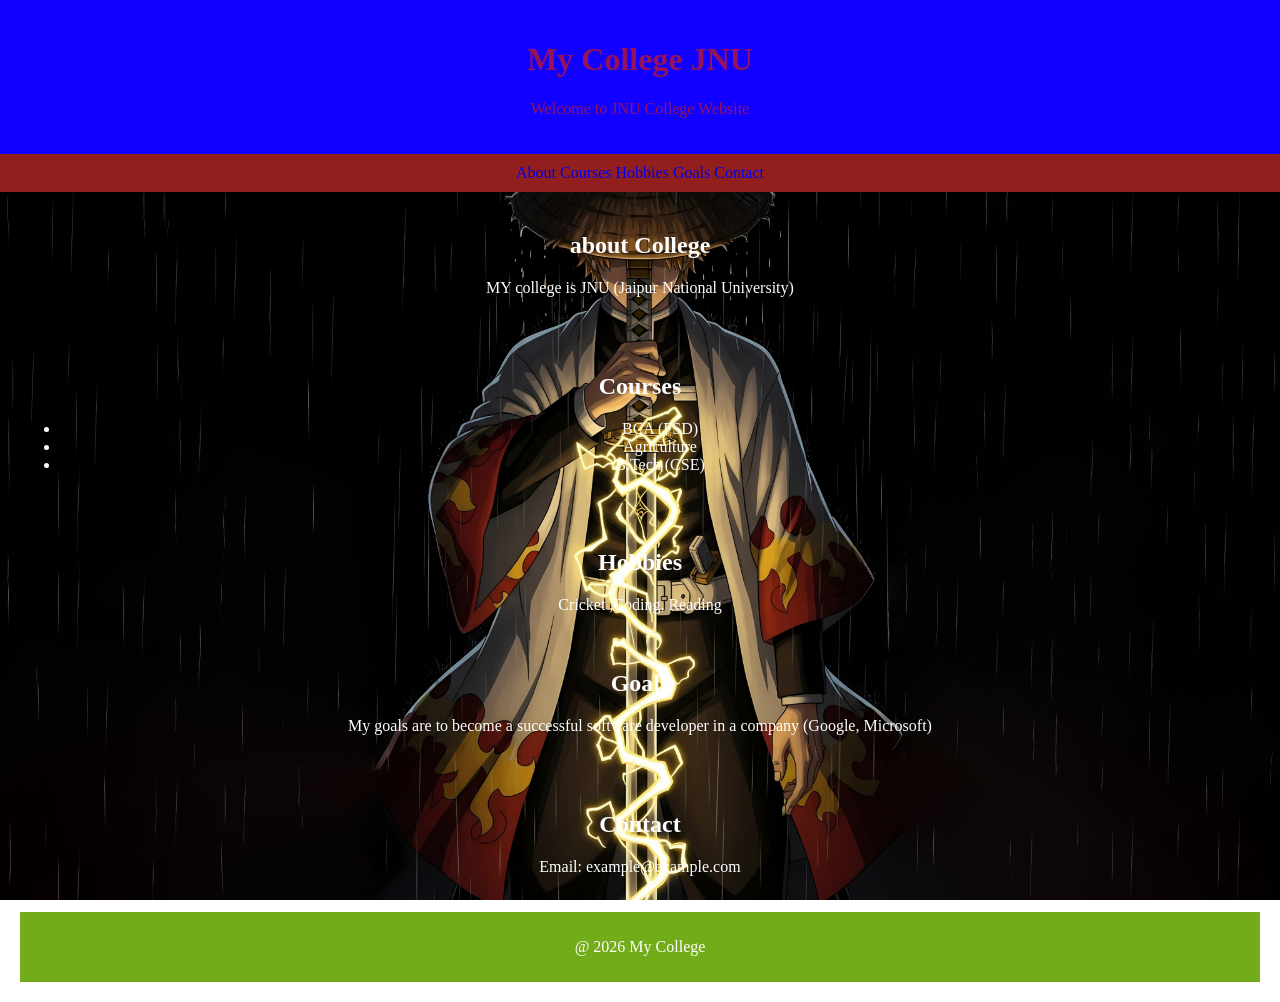
<file: index.html>
<!DOCTYPE html>
<html lang="en">

<head>
    <meta charset="UTF-8">
    <meta name="viewport" content="width=device-width, initial-scale=1.0">
    <title>My College</title>

    <link rel="stylesheet" href="style.css">
</head>

<body>


    <!--Header-->
    <header>
        <h1>My College JNU</h1>
        <p> Welcome to JNU College Website</p>

    </header>
    <!--Navigation-->

    <nav>
        <a href="#About">About</a>
        <a href="#Courses">Courses</a>
        <a href="#Hobbies"> Hobbies</a>
        <a href="#Goals"> Goals</a>
        <a href="#contact">Contact</a>
    </nav>

    <!---About Section-->


    <section id="about">

        <h2> about College </h2>
        <p> MY college is JNU (Jaipur National University)</p>
    </section>


    <!---courses---->
    <section id="Courses">
        <h2>Courses</h2>
        <ul>
            <li> BCA (FSD)</li>
            <li> Agriculture</li>
            <li> B.Tech (CSE)</li>
        </ul>
    </section>


    <!--Hobbies---->


    <section id="Hobbies">
        <h2>Hobbies</h2>
        <p> Cricket ,Coding, Reading</p>

        <!--Goals-->
        <section id="Goals">
            <h2> Goals</h2>

            <p> My goals are to become a successful software developer in a company (Google, Microsoft)</p>
        </section>
        <!--Contact---->
        <section id="Contact">
            <h2>Contact </h2>

            <p> Email: example@example.com</p>

        </section>
        <!---Footer-->
        <footer>

            <p>@ 2026 My College</p>
        </footer>



        <script src="script.js"></script>
</body>

</html>
</file>
<file: style.css>
body {
    margin: 0;
    padding: 0;
    background: url("jatav.jpg") no-repeat center center fixed;
    background-size: cover;
    color: white;
    text-align: center;
}

header {
    background: rgb(17, 0, 255);
    color: rgb(151, 18, 91);
    padding: 20px;
    text-align: center;
}

nav {
    background: rgb(146, 30, 30);
    padding: 10px;
    text-align: center;
}

nav a {
    color: white 10px;
    text-decoration: none;
}

section {
    padding: 20px;
}

footer {
    background: rgb(115, 172, 25);
    text-align: center;
    padding: 10px;
}
</file>
